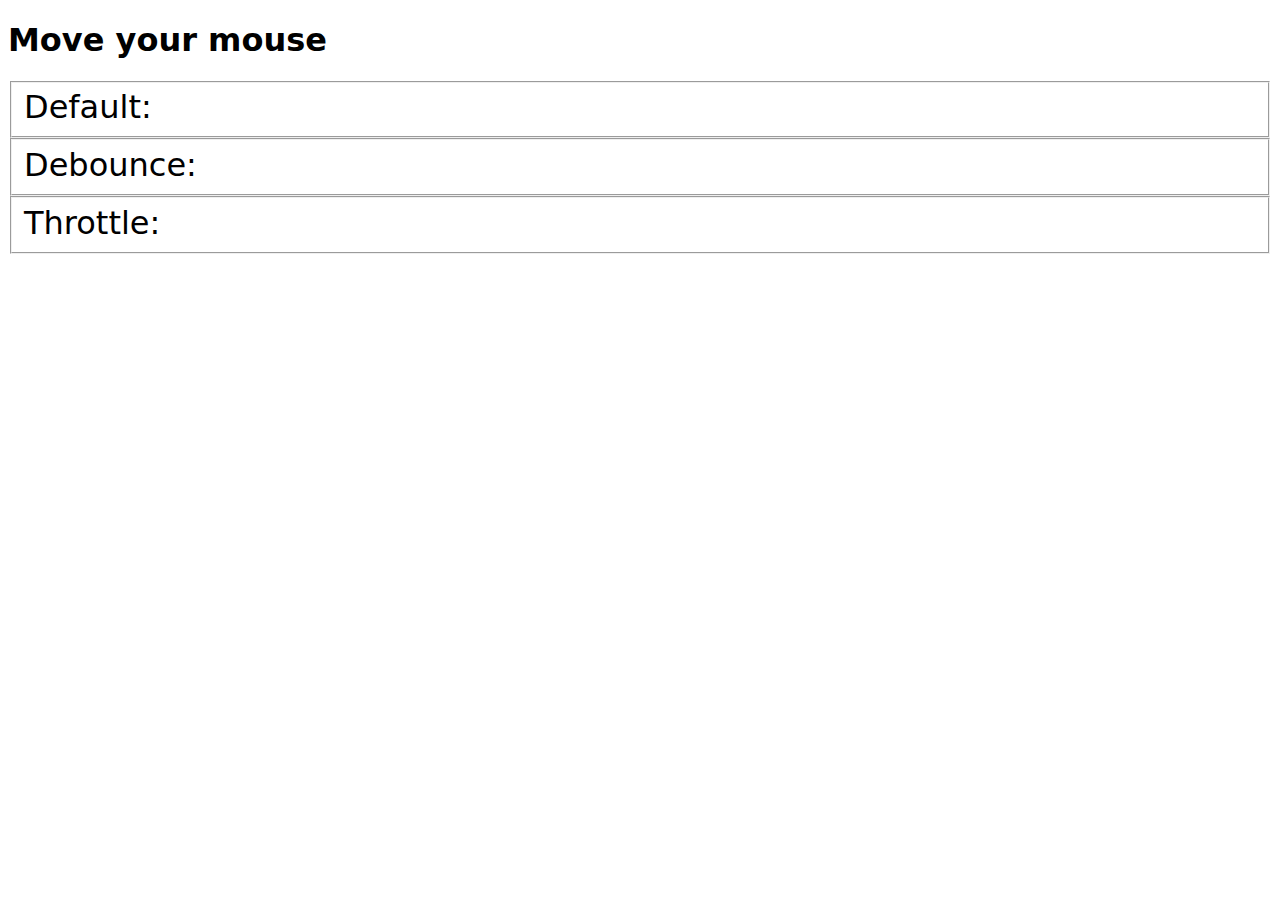
<file: debouncing-and-throttling/index.html>
<!DOCTYPE html>
<html lang="en">

<head>
  <meta charset="UTF-8">
  <meta http-equiv="X-UA-Compatible" content="IE=edge">
  <meta name="viewport" content="width=device-width, initial-scale=1.0">
  <title>Debouncing and Throttling</title>
  <style>
    body {
      font-family: system-ui, -apple-system, BlinkMacSystemFont, 'Segoe UI', Roboto, Oxygen, Ubuntu, Cantarell, 'Open Sans', 'Helvetica Neue', sans-serif;
    }

  </style>
</head>

<body>
  <form>
    <h1>Move your mouse</h1>
    <fieldset>
      <span style="font-size: 2rem;">Default: </span>
      <span id="default" style="font-size: 1.5rem"></span>
    </fieldset>
    <fieldset>
      <span style="font-size: 2rem;">Debounce: </span>
      <span id="debounce" style="font-size: 1.5rem"></span>
    </fieldset>
    <fieldset>
      <span style="font-size: 2rem;">Throttle: </span>
      <span id="throttle" style="font-size: 1.5rem"></span>
    </fieldset>
  </form>
  <script src="debounce_and_throttle.js"></script>
</body>

</html>
</file>
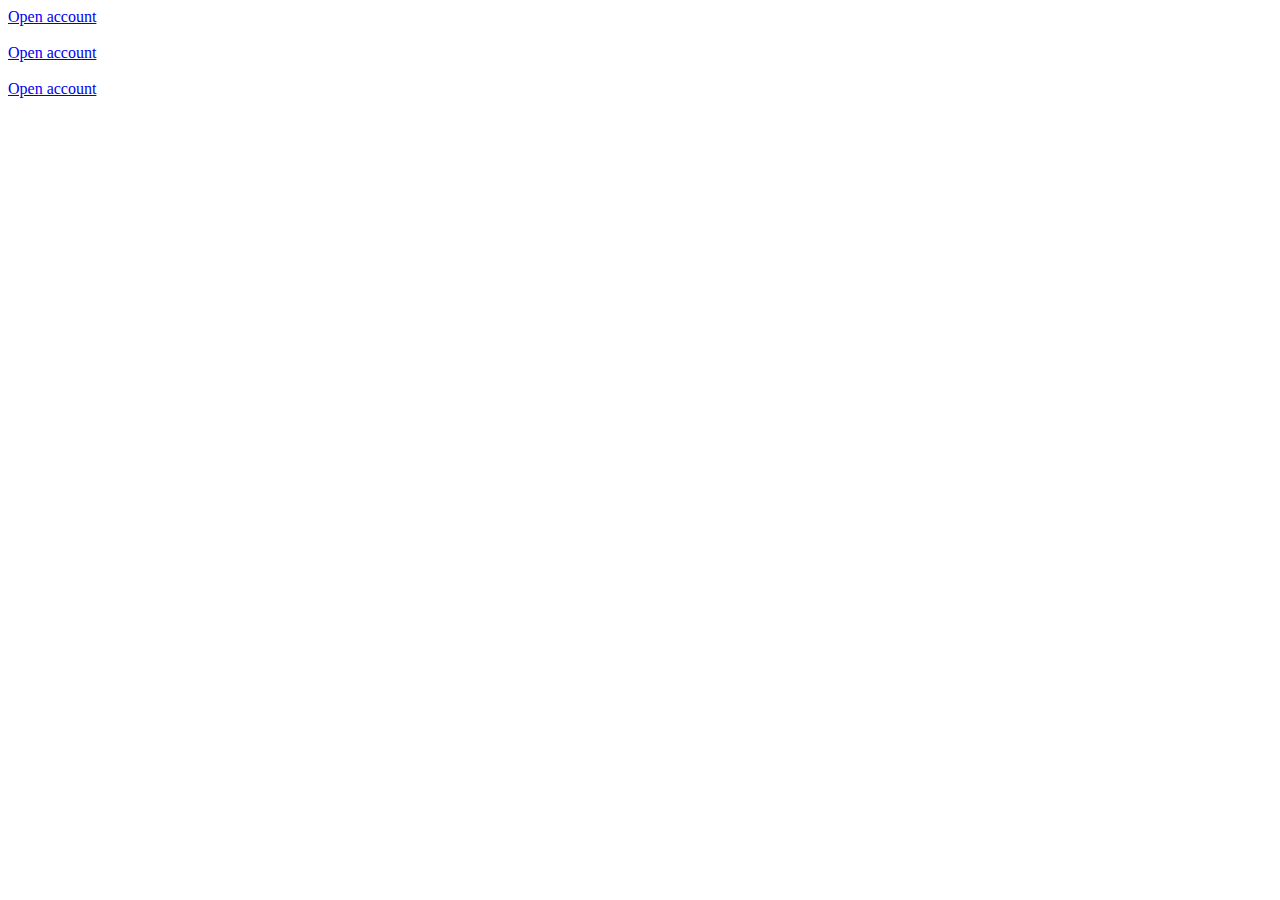
<file: modal-open-close/index.html>
<!DOCTYPE html>
<html lang="en">

<head>
  <meta charset="UTF-8" />
  <meta name="viewport" content="width=device-width, initial-scale=1.0" />
  <meta http-equiv="X-UA-Compatible" content="ie=edge" />
  <link rel="shortcut icon" type="image/png" href="img/icon.png" />

  <link href="https://fonts.googleapis.com/css?family=Poppins:300,400,500,600&display=swap" rel="stylesheet" />
  <link rel="stylesheet" href="style.css" />
  <script src="script.js" defer></script>

  <title>Bankist | When Banking meets Minimalist</title>
</head>

<body>
  <a class="nav__link nav__link--btn btn--show-modal" href="#">Open account</a>
  <br /><br /><a class="nav__link nav__link--btn btn--show-modal" href="#">Open account</a>
  <br /><br /><a class="nav__link nav__link--btn btn--show-modal" href="#">Open account</a>

  <div class="modal hidden">
    <button class="btn--close-modal">&times;</button>
    <h2 class="modal__header">
      Open your bank account <br />
      in just <span class="highlight">5 minutes</span>
    </h2>
    <form class="modal__form">
      <label>First Name</label>
      <input type="text" />
      <label>Last Name</label>
      <input type="text" />
      <label>Email Address</label>
      <input type="email" />
      <button class="btn">Next step &rarr;</button>
    </form>
  </div>
  <div class="overlay hidden"></div>

</body>

</html>
</file>
<file: modal-open-close/style.css>
/* MODAL WINDOW */
.modal {
  position: fixed;
  top: 50%;
  left: 50%;
  transform: translate(-50%, -50%);
  max-width: 60rem;
  background-color: #f3f3f3;
  padding: 5rem 6rem;
  box-shadow: 0 4rem 6rem rgba(0, 0, 0, 0.3);
  z-index: 1000;
  transition: all 0.5s;
  border-radius: 10px;
  -webkit-border-radius: 10px;
  -moz-border-radius: 10px;
  -ms-border-radius: 10px;
  -o-border-radius: 10px;

  border-bottom-right-radius: 300px;
  border-top-right-radius: 0;
  overscroll-behavior: contain;
}

.overlay {
  position: fixed;
  top: 0;
  left: 0;
  width: 100%;
  height: 100%;
  background-color: rgba(0, 0, 0, 0.5);
  backdrop-filter: blur(4px);
  z-index: 100;
  transition: all 0.5s;
}

.modal__header {
  font-size: 3.25rem;
  margin-bottom: 4.5rem;
  line-height: 1.5;
}

.modal__form {
  margin: 0 3rem;
  display: grid;
  grid-template-columns: 1fr 2fr;
  align-items: center;
  gap: 2.5rem;
}

.modal__form label {
  font-size: 1.7rem;
  font-weight: 500;
}

.modal__form input {
  font-size: 1.7rem;
  padding: 1rem 1.5rem;
  border: 1px solid #ddd;
  border-radius: 0.5rem;
}

.modal__form button {
  grid-column: 1 / span 2;
  justify-self: center;
  margin-top: 1rem;
}

.btn--close-modal {
  font-family: inherit;
  color: inherit;
  position: absolute;
  top: 0.5rem;
  right: 2rem;
  font-size: 4rem;
  cursor: pointer;
  border: none;
  background: none;
}

.hidden {
  visibility: hidden;
  opacity: 0;
}
</file>
